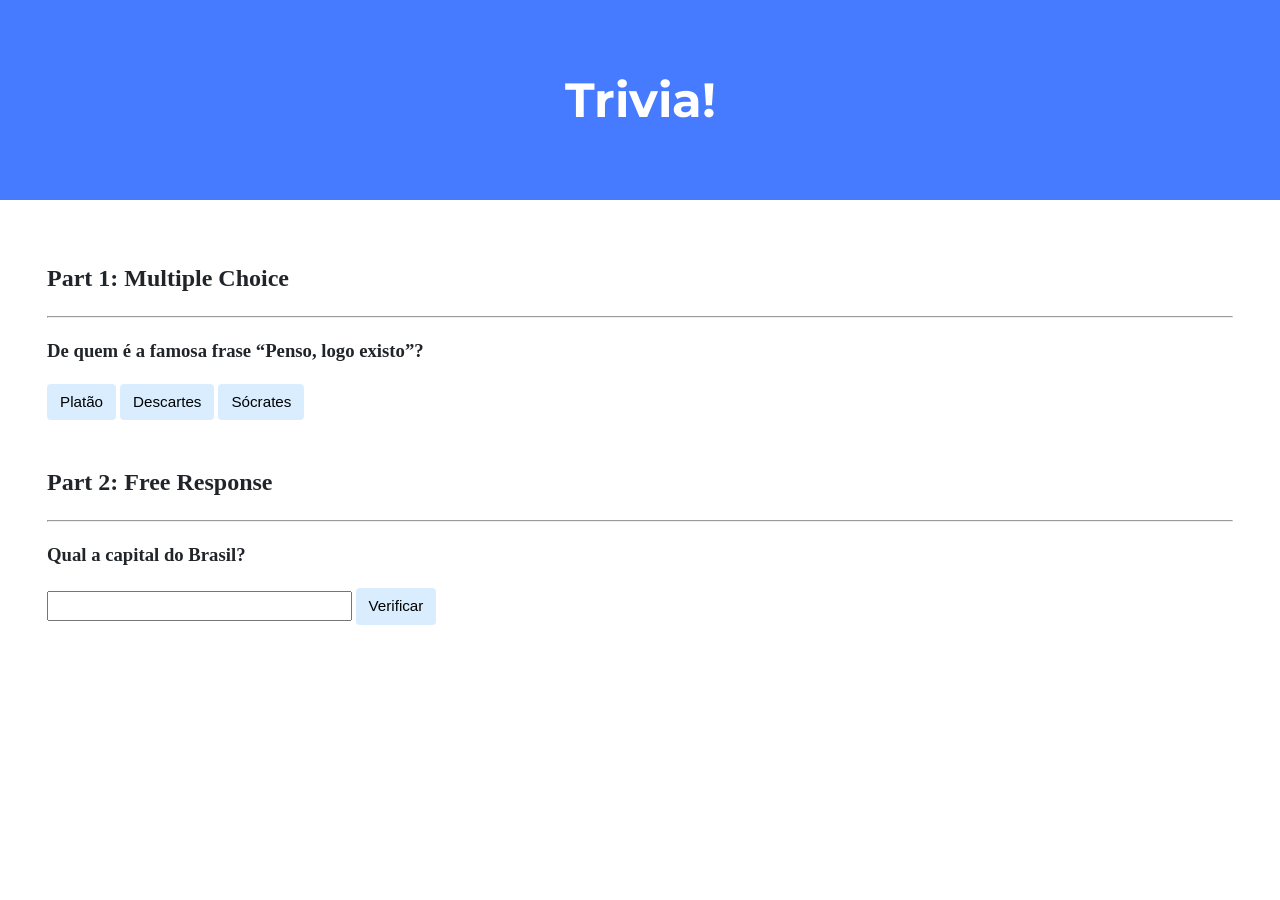
<file: 8_html_css_js/trivia/index.html>
<!DOCTYPE html>

<html lang="en">
    <head>
        <link href="https://fonts.googleapis.com/css2?family=Montserrat:wght@500&display=swap" rel="stylesheet">
        <link href="styles.css" rel="stylesheet">
        <title>Trivia!</title>
        <script>
            document.addEventListener('DOMContentLoaded', function (){

                let answer1 = "Descartes";
                let answer2 = "BRASÍLIA";

                // Pega todos os elementos com a class = "option"
                let buttons = document.querySelectorAll('.option');

                // Para cada um:
                buttons.forEach(button => {

                    // Add o encento click -> "Quando forem clicados"
                    button.addEventListener('click', () =>{

                        // Reseta a cor dos botões antes de um novo clique.
                        buttons.forEach(btn => {
                            btn.classList.remove('correct', 'incorrect');
                        })

                        let par = document.getElementById("p1");

                        // Reseta a cor do paragrafos antes de um novo clique
                        // usando classList é necessário fazer isso
                        par.classList.remove('parCorrect', 'parIncorrect');

                        if(button.textContent == answer1){
                            button.classList.add('correct');
                            par.innerHTML = 'Correto!';
                            par.classList.add('parCorrect');
                        }else{
                            button.classList.add('incorrect');
                            par.innerHTML = 'Incorreto!';
                            par.classList.add('parIncorrect');
                        }
                    })
                })

                let button = document.getElementById('btn');

                button.addEventListener('click', () => {

                    let par = document.getElementById('p2');
                    let txt = document.getElementById('txt');
                    let userAnswer = txt.value.toUpperCase().trim();

                    if(userAnswer != answer2){
                        txt.classList.add('incorrect');
                        par.innerHTML = 'Incorreto!';
                        par.classList.add('parIncorrect');
                    }else{
                        txt.classList.add('correct');
                        par.innerHTML = 'Correto!';
                        par.classList.add('parCorrect');
                    }
                })
            })

        </script>
    </head>
    <body>
        <div class="header">
            <h1>Trivia!</h1>
        </div>

        <div class="container">
            <div class="section">
                <h2>Part 1: Multiple Choice </h2>
                <hr>
                    <h3>De quem é a famosa frase “Penso, logo existo”?</h3>
                    <p id="p1"></p>
                    <button class="option">Platão</button>
                    <button class="option">Descartes</button>
                    <button class="option">Sócrates</button>
            </div>

            <div class="section">
                <h2>Part 2: Free Response</h2>
                <hr>
                <h3>Qual a capital do Brasil?</h3>
                <p id="p2"></p>
                <input type="text" id="txt">
                <button id="btn">Verificar</button>
            </div>
        </div>
    </body>
</html>
</file>
<file: 8_html_css_js/trivia/styles.css>
body {
    background-color: #fff;
    color: #212529;
    font-size: 1rem;
    font-weight: 400;
    line-height: 1.5;
    margin: 0;
    text-align: left;
}

.container {
    margin-left: auto;
    margin-right: auto;
    padding-left: 15px;
    padding-right: 15px;
}

.header {
    background-color: #477bff;
    color: #fff;
    margin-bottom: 2rem;
    padding: 2rem 1rem;
    text-align: center;
}

.section {
    padding: 0.5rem 2rem 1rem 2rem;
}

.section:hover {
    background-color: #f5f5f5;
    transition: color 2s ease-in-out, background-color 0.15s ease-in-out;
}

h1 {
    font-family: 'Montserrat', sans-serif;
    font-size: 48px;
}

button, input[type="submit"] {
    background-color: #d9edff;
    border: 1px solid transparent;
    border-radius: 0.25rem;
    font-size: 0.95rem;
    font-weight: 400;
    line-height: 1.5;
    padding: 0.375rem 0.75rem;
    text-align: center;
    transition: color 0.15s ease-in-out, background-color 0.15s ease-in-out, border-color 0.15s ease-in-out, box-shadow 0.15s ease-in-out;
    vertical-align: middle;
}


input[type="text"] {
    line-height: 1.8;
    width: 25%;
}

input[type="text"]:hover {
    background-color: #f5f5f5;
    transition: color 2s ease-in-out, background-color 0.15s ease-in-out;
}

.correct {
    background-color: green;
}

.incorrect {
    background-color: red;
}

.parCorrect {
    color: green;
}

.parIncorrect{
    color: red;
}
</file>
